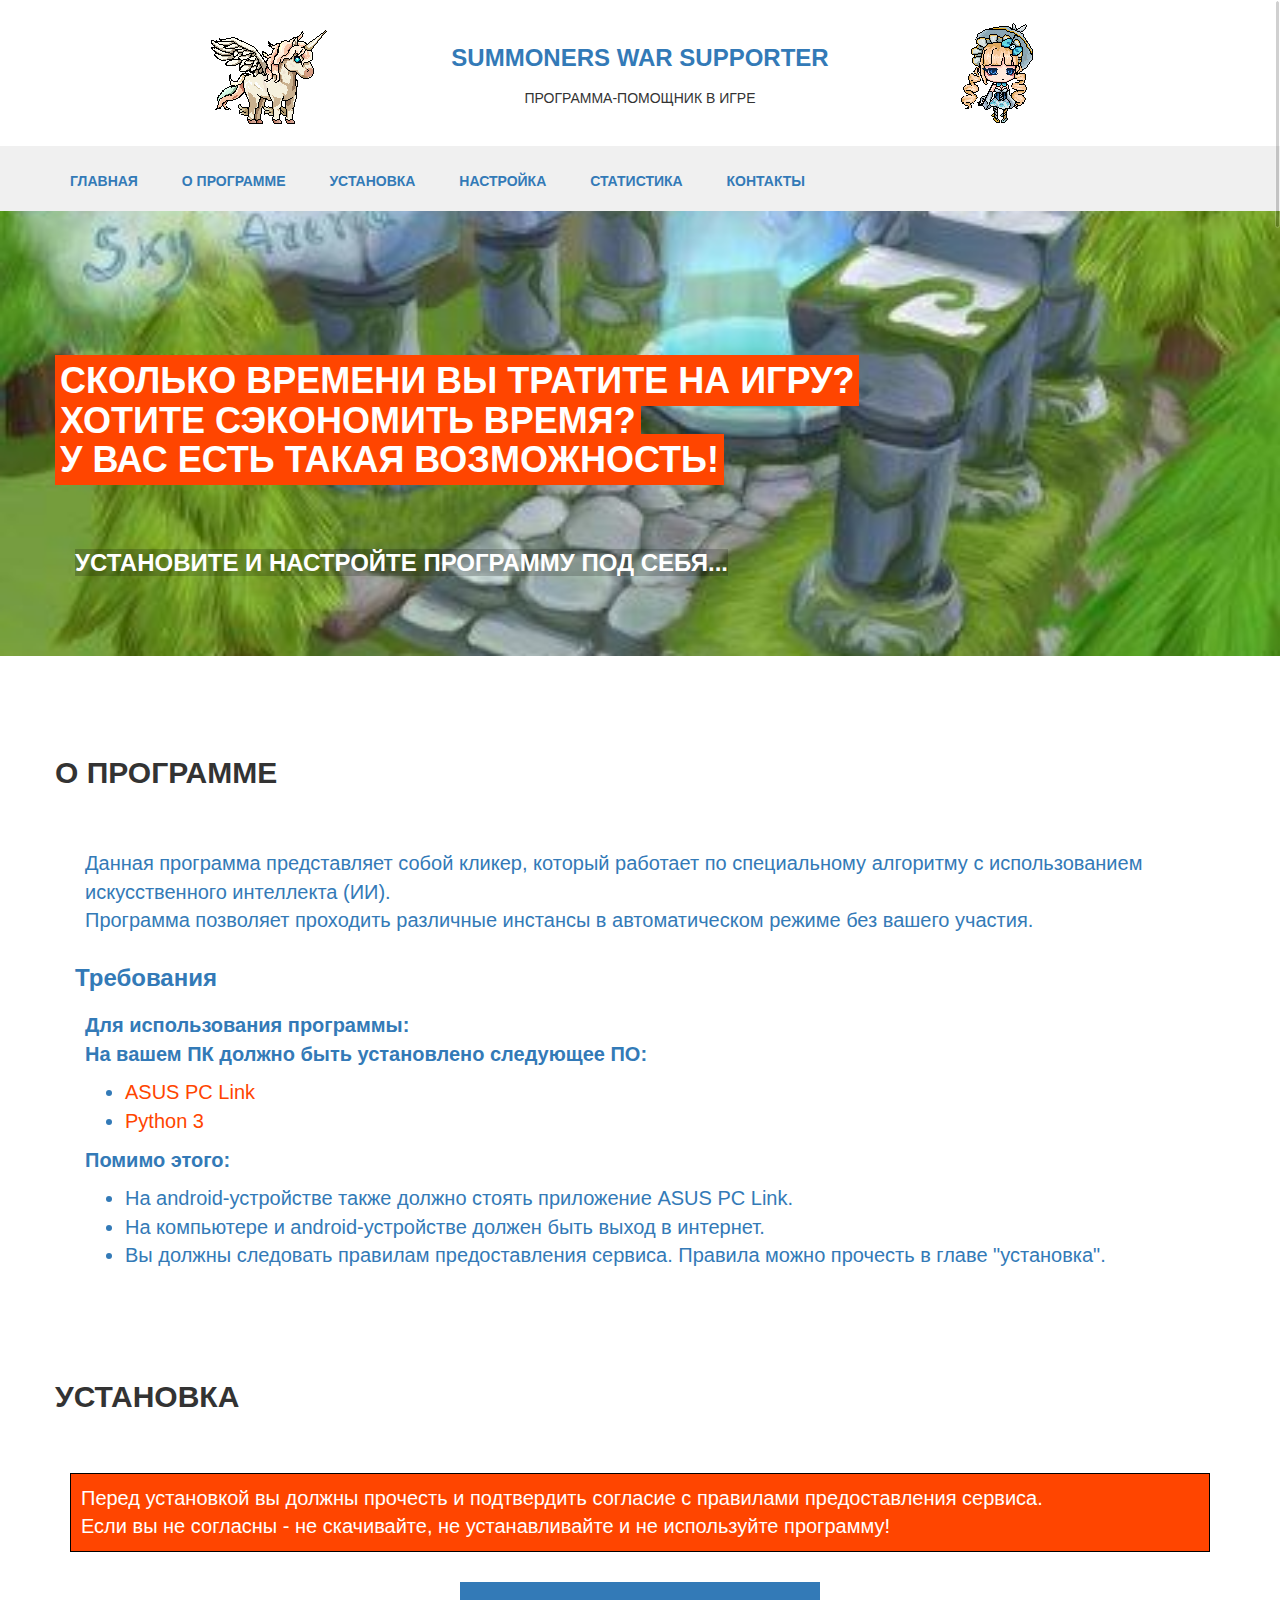
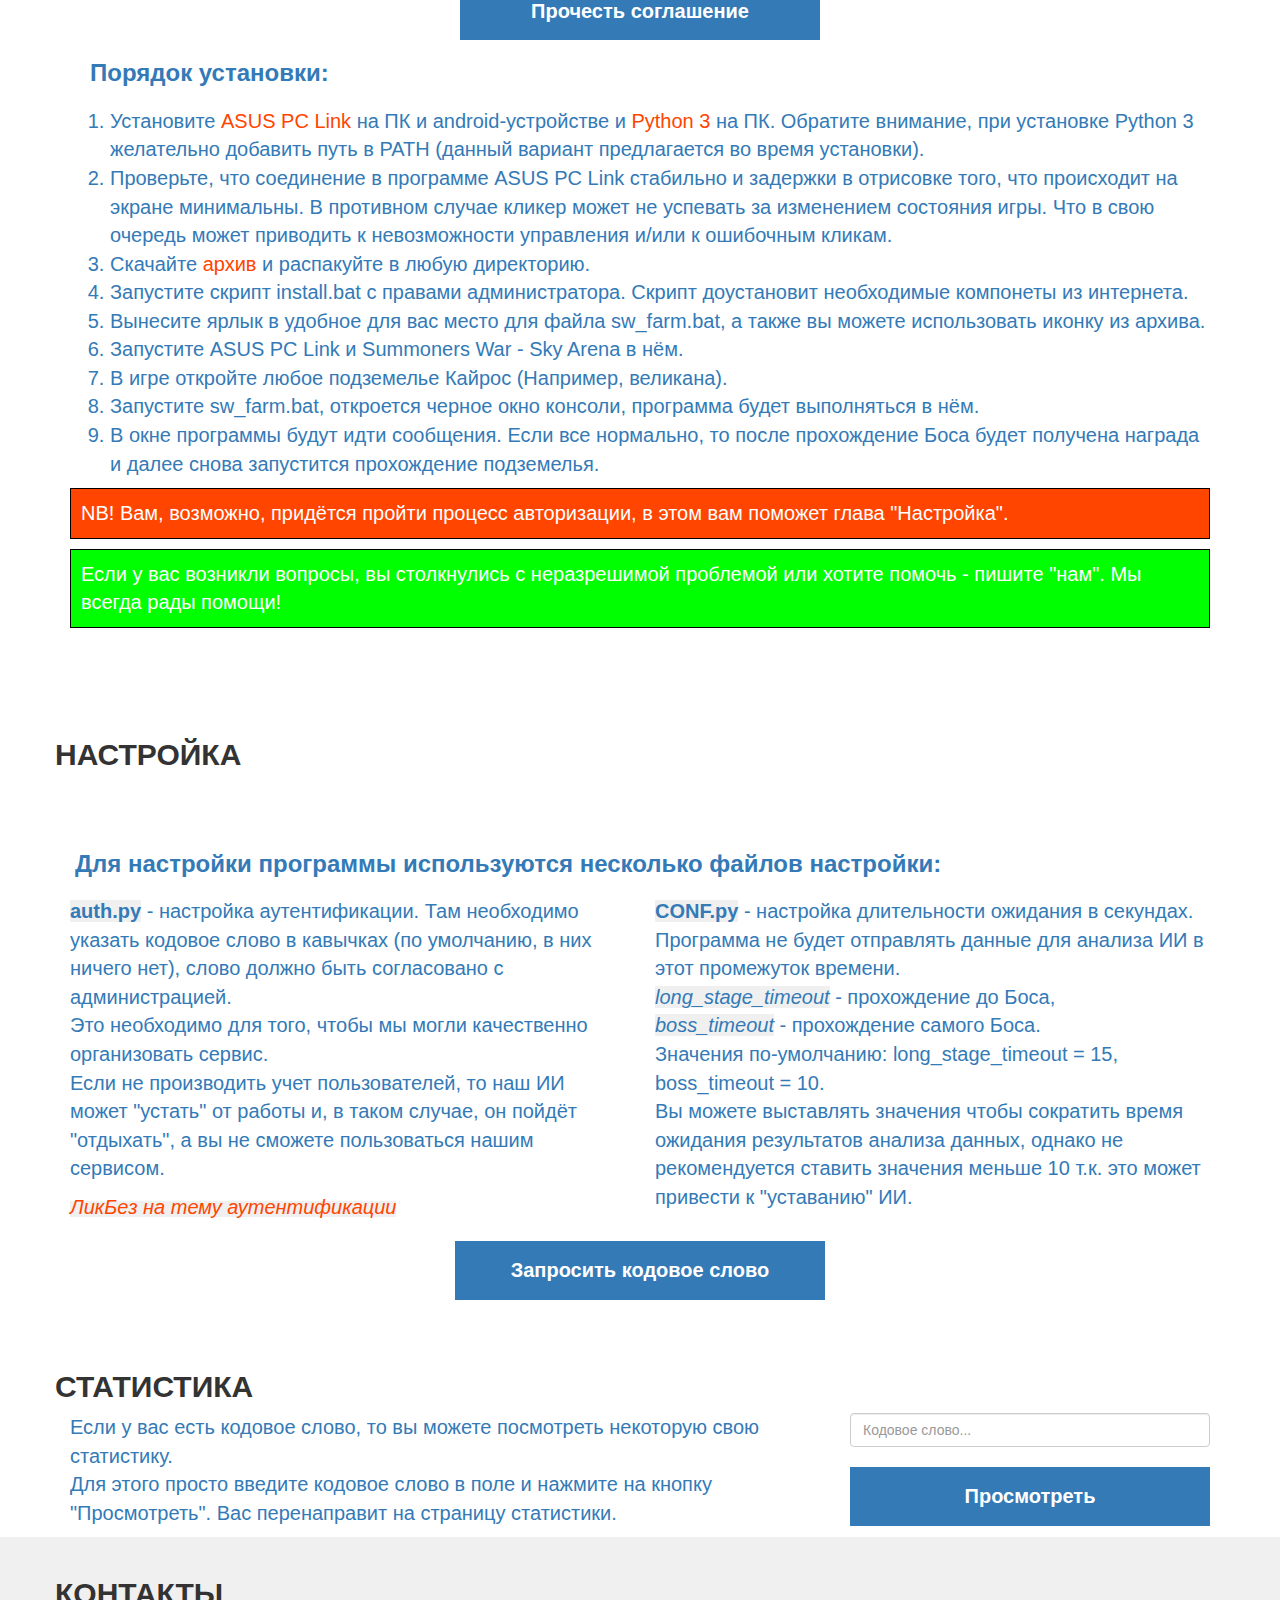
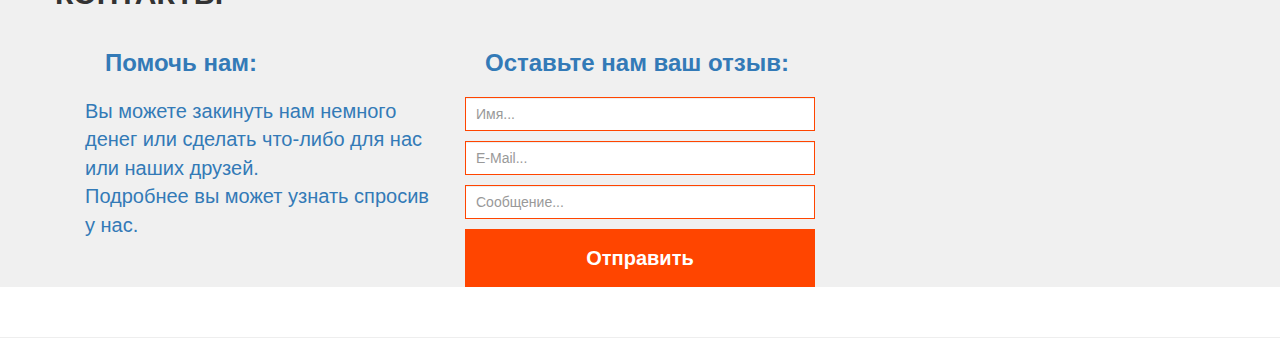
<file: sumapp_web/index.html>
﻿<!DOCTYPE html>
<html lang="ru">
  <head>
    <meta charset="utf-8">
    <meta http-equiv="X-UA-Compatible" content="IE=edge">
    <meta name="viewport" content="width=device-width, initial-scale=1">
    <!-- The above 3 meta tags *must* come first in the head; any other head content must come *after* these tags -->
    <title>Summoners War - user support tool</title>

    <!-- Bootstrap -->
    <link rel="stylesheet" href="static/css/bootstrap.min.css" >
    <link rel="stylesheet" href="static/css/style.css">
    <link rel="stylesheet" href="static/css/font-awesome.min.css">

    <!-- HTML5 shim and Respond.js for IE8 support of HTML5 elements and media queries -->
    <!-- WARNING: Respond.js doesn't work if you view the page via file:// -->
    <!--[if lt IE 9]>
      <script src="https://oss.maxcdn.com/html5shiv/3.7.2/html5shiv.min.js"></script>
      <script src="https://oss.maxcdn.com/respond/1.4.2/respond.min.js"></script>
    <![endif]-->
  </head>
  <body>

    <header>
		<div class="container">
			<div  class="row">
				<div class="col-sm-3 logo-right">
					<img src="static/img/unicorn.gif" alt="Логотип" class="img-responsive">
				</div>
				<div class="col-sm-6 description text-center">
					<H3>Summoners war supporter</H3>
                    <H5>Программа-помощник в игре</H5>
				</div>
				<div class="col-sm-3 logo-left">
				<img src="static/img/occult_girl.gif" alt="Логотип" class="img-responsive">
				</div>
			</div>
		</div>
    </header>
	
	<nav>
		<div class="container">
			<div class="row">
				<ul class="list-inline">
                    <li>
						<a href="#main">Главная</a>
					</li>
					<li>
						<a href="#about">О программе</a>
					</li>
					<li>
						<a href="#install">Установка</a>
					</li>
					<li>
						<a href="#setup">Настройка</a>
					</li>
                    <li>
						<a href="#stats">Статистика</a>
					</li>
					<li>
						<a href="#contacts">Контакты</a>
					</li>
				</ul>
			</div>
		</div>
	</nav>

    <section id="main">
		<div class="container">
			<div class="row main-header">
				<h1><span>Сколько времени вы тратите на игру?</span> <br>
                <span>хотите сэкономить время?</span> <br>
                <span>У вас есть такая возможность!</span></h1>
			</div>
            <div class="row ">
				<h3><span>Установите и настройте программу под себя... </span> <br>
                    <span class="hide">Она освободит ваше время и поможет прокачать монстров быстрее!</span></h3>
			</div>
		</div>
	</section>

    <section id="about">
		<div class="container">
			<div class="row section_header">
				<h2>О программе</h2>
			</div>
            <div class="col-sm-12 about-text">
                <p class="text">
                    Данная программа представляет собой кликер, который работает по
                специальному алгоритму с использованием искусственного интеллекта (ИИ). <br>
                    Программа позволяет проходить различные инстансы в автоматическом режиме без вашего участия.
                </p>
            </div>
            <div class="row">
				<h3>Требования</h3>
			</div>
            <div class="col-sm-12">
                <p class="text btext">Для использования программы:<br>
                На вашем ПК должно быть установлено следующее ПО:</p>
                <ul>
                    <li><a href="https://www.asus.com/support/faq/1007320">ASUS PC Link</a></li>
                    <li><a href="https://www.python.org/downloads/">Python 3</a></li>
                </ul>
                <p class="text btext">Помимо этого:</p>
                <ul>
                    <li>На android-устройстве также должно стоять приложение ASUS PC Link.</li>
                    <li>На компьютере и android-устройстве должен быть выход в интернет.</li>
                    <li>Вы должны следовать правилам предоставления сервиса. Правила можно прочесть в главе "установка".</li>
                </ul>
            </div>
		</div>
	</section>

    <section id="install">
		<div class="container">
			<div class="row section_header">
				<h2>Установка</h2>
			</div>
            <div class="warning">Перед установкой вы должны прочесть и подтвердить согласие с правилами предоставления сервиса. <br>
                Если вы не согласны - не скачивайте, не устанавливайте и не используйте программу!</div>
                <div class="row">
                  <div class="col-sm-4"></div>
                  <div class="col-sm-4"><button data-toggle="modal" id="read_agreement" href="#read_agreement_modal">Прочесть соглашение</button></div>
                  <div class="col-sm-4"></div>
                </div>
            <div>
                <h3>Порядок установки:</h3>
                <ol>
                    <li>Установите <a href="https://www.asus.com/support/faq/1007320">ASUS PC Link</a>
                на ПК и android-устройстве и <a href="https://www.python.org/downloads/">Python 3</a> на ПК.
                Обратите внимание, при установке Python 3 желательно добавить путь в PATH
                (данный вариант предлагается во время установки). </li>
                    <li>Проверьте, что соединение в программе ASUS PC Link стабильно и задержки в отрисовке того,
                что происходит на экране минимальны. В противном случае кликер может не успевать за изменением состояния игры.
                Что в свою очередь может приводить к невозможности управления и/или к ошибочным кликам. </li>
                    <li>Скачайте <a href="static/Install.zip">архив</a> и распакуйте в любую директорию. </li>
                    <li>Запустите скрипт install.bat с правами администратора.
                Скрипт доустановит необходимые компонеты из интернета. </li>
                    <li>Вынесите ярлык в удобное для вас место для файла sw_farm.bat,
                а также вы можете использовать иконку из архива. </li>
                    <li>Запустите ASUS PC Link и Summoners War - Sky Arena в нём. </li>
                    <li>В игре откройте любое подземелье Кайрос (Например, великана). </li>
                    <li>Запустите sw_farm.bat, откроется черное окно консоли, программа будет выполняться в нём. </li>
                    <li>В окне программы будут идти сообщения. Если все нормально, то после прохождение Боса
                будет получена награда и далее снова запустится прохождение подземелья. </li>
                </ol>
                <div class="warning">NB! Вам, возможно, придётся пройти процесс авторизации,
                    в этом вам поможет глава <a href="#setup">"Настройка"</a>.</div>
                <div class="info">Если у вас возникли вопросы, вы столкнулись с неразрешимой проблемой или
                    хотите помочь - <a href="#contacts">пишите "нам"</a>. Мы всегда рады помощи!</div>
            </div>
		</div>
	</section>

    <section id="setup">
		<div class="container">
			<div class="row section_header">
				<h2>Настройка</h2>
			</div>
            <div class="row">
              <h3>Для настройки программы используются несколько файлов настройки:</h3>
              <div class="col-sm-6">
                  <p class="text"><span class="colored">auth.py</span> - настройка аутентификации. Там необходимо указать кодовое слово в кавычках
                  (по умолчанию, в них ничего нет), слово должно быть согласовано с администрацией. <br>
                  Это необходимо для того, чтобы мы могли качественно организовать сервис. <br>
                  Если не производить учет пользователей, то наш ИИ может "устать" от работы
                  и, в таком случае, он пойдёт "отдыхать", а вы не сможете пользоваться нашим сервисом. <br></p>
                  <span class="italic"><a href="https://ru.wikipedia.org/wiki/Аутентификация">ЛикБез на тему аутентификации</a></span>
              </div>
              <div class="col-sm-6">
                  <p class="text"><span class="colored">CONF.py</span> - настройка длительности ожидания в секундах.
                  Программа не будет отправлять данные для анализа ИИ в этот промежуток времени. <br>
                  <span class="italic">long_stage_timeout</span> - прохождение до Боса, <br>
                  <span class="italic">boss_timeout</span> - прохождение самого Боса. <br>
                  Значения по-умолчанию: long_stage_timeout = 15, boss_timeout = 10. <br>
                  Вы можете выставлять значения чтобы сократить время ожидания результатов анализа данных,
                  однако не рекомендуется ставить значения меньше 10 т.к. это может привести к "уставанию" ИИ.</p>
              </div>
              <div class="row">
                <div class="col-sm-4"></div>
                <div class="col-sm-4"><button data-toggle="modal" id="get_code" href="#get_code_modal">Запросить кодовое слово</button></div>
                <div class="col-sm-4"></div>
              </div>
          </div>
    </div>
	</section>

    <section id="stats">
		<div class="container">
			<div class="row section_header">
				<h2>Статистика</h2>
			</div>
            <div class="row">
              <div class="col-sm-8">
                  <p class="text">Если у вас есть кодовое слово, то вы можете посмотреть некоторую свою статистику. <br>
                      Для этого просто введите кодовое слово в поле и нажмите на кнопку "Просмотреть". Вас перенаправит на страницу статистики.</p>
              </div>
              <div class="col-sm-4">
                <form action="/stat" method="GET">
                  <input name="key" type="text" placeholder="Кодовое слово..." class="form-control form-input">
                  <button type="submit" class="sub">Просмотреть</button><br>
                </form>
              </div>
        </div>
    </div>
	</section>

    <footer id="contacts">
		<div class="container">
			<div class="row section_header">
				<h2>Контакты</h2>
			</div>
            <div class="col-sm-4">
              <h3>Помочь нам:</h3>
              <p class="text">Вы можете закинуть нам немного денег или сделать что-либо для нас или наших друзей. <br>
                  Подробнее вы может узнать спросив у нас.
              </p>
            </div>
            <div class="col-sm-4">
              <h3>Оставьте нам ваш отзыв:</h3>
              <form action="/contact" method="GET">
                <input name="name" type="text" placeholder="Имя..." class="form-control form-input"><br>
                <input name="email" type="text" placeholder="E-Mail..." class="form-control form-input"><br>
                <input name="msg" type="text" required placeholder="Сообщение..." class="form-control form-input"><br>
                <input name="code" type="hidden" required placeholder="Укажите здесь кодовое слово..." class="form-control form-input">
                <button type="submit" class="sub">Отправить</button><br>
              </form>
            </div>
            <div class="col-sm-4 hide">
              <h3>Другие ресурсы:</h3>
              <p>
                  <a href="vk.com"><img src="static/img/vk.png" alt="ВКонтакте">ВКонтакте</a><br>
                  <a href="t.me"><img src="static/img/t.png" alt="Telegram">Telegram</a>
              </p>
            </div>
		</div>
	</footer>

  <div><hr></div>

    <!-- Modal -->
    <div id="get_code_modal" class="modal fade">
      <div class="modal-dialog modal-sm">
        <div class="modal-content">
          <!-- Заголовок модального окна -->
          <div class="modal-header">
            <button type="button" class="close" data-dismiss="modal" aria-hidden="true">×</button>
            <h3 class="modal-title">Укажите ваши данные</h3>
          </div>
          <!-- Основное содержимое модального окна -->
          <div class="modal-body">
            <div class="forms">
              <form action="/contact" method="GET">
                <input name="name" type="text" required placeholder="Имя..." class="form-control form-input"><br>
                <input name="email" type="text" required placeholder="E-Mail..." class="form-control form-input"><br>
                <input name="msg" type="hidden" required placeholder="Сообщение..." class="form-control form-input">
                <input name="code" type="text" required placeholder="Укажите здесь кодовое слово..." class="form-control form-input"><br>
                <button type="submit" class="sub">Запросить</button><br>
              </form>
            </div>
          </div>
        </div>
      </div>
    </div>

    <!-- Modal -->
        <div class="modal fade" id="read_agreement_modal" tabindex="-1" role="dialog" aria-labelledby="myModalLabel" aria-hidden="true">
          <div class="modal-dialog modal-lg">
            <div class="modal-content">
              <!-- Заголовок модального окна -->
              <div class="modal-header">
                <button type="button" class="close" data-dismiss="modal" aria-hidden="true">×</button>
                <h3 class="modal-title">Соглашение</h3>
              </div>
              <!-- Основное содержимое модального окна -->
              <div class="modal-body">
                <p class="text">
                  THIS SOFTWARE IS PROVIDED "AS IS" AND ANY EXPRESSED OR IMPLIED WARRANTIES, INCLUDING, BUT NOT LIMITED TO,
                  THE IMPLIED WARRANTIES OF MERCHANTABILITY AND FITNESS FOR A PARTICULAR PURPOSE ARE DISCLAIMED.</br>
                  IN NO EVENT SHALL THE DEVELOPERS BE LIABLE FOR ANY DIRECT, INDIRECT, INCIDENTAL, SPECIAL, EXEMPLARY,
                  OR CONSEQUENTIAL DAMAGES (INCLUDING, BUT NOT LIMITED TO, PROCUREMENT OF SUBSTITUTE GOODS OR SERVICES;
                  LOSS OF USE, DATA, OR PROFITS; OR BUSINESS INTERRUPTION)</br>
                  DOWNLOADING OR USING THIS SOFTWARE CONSTITUTES ACCEPTANCE OF THE TERMS OF THIS LICENSE. </br>
                  IF YOU DO NOT AGREE TO THE TERMS OF THIS LICENSE, DO NOT DOWNLOAD OR USE THIS SOFTWARE.</br>
                </p>
                <div class="warning">
                  Использование ПО в любых целях является подтверждением согласия с данным соглашением.
                </div>
              </div>
              <!-- Футер модального окна -->
              <div class="modal-footer">
                <button type="button" class="sub" data-dismiss="modal">Закрыть</button>
              </div>
            </div>
          </div>
        </div>

    <!-- jQuery (necessary for Bootstrap's JavaScript plugins) -->
    <script src="https://ajax.googleapis.com/ajax/libs/jquery/1.11.3/jquery.min.js"></script>
    <!-- Include all compiled plugins (below), or include individual files as needed -->
    <script src="static/js/bootstrap.min.js"></script>
    <script src="static/js/jquery.nicescroll.min.js"></script>
    <script src="static/js/wow.min.js"></script>
    <script>
      new WOW().init();
    </script>
    <script>
      $(document).ready(
          function() {
              $("html").niceScroll({cursorcolor:"#000"});
          }
      );
    </script>
  </body>
</html>
</file>
<file: sumapp_web/static/css/style.css>
a:active,a:focus,a:hover,a:visited{text-decoration:none}.section_header h2{text-transform:uppercase;font-weight:700}p.text{color:#337ab7;font-size:20px}p.btext{font-weight:700}.hide{visible:none}button:focus{outline:0}header{padding-top:10px;padding-bottom:15px}header .description h3{padding-top:15px;text-transform:uppercase;font-weight:700}header .description h5{text-transform:uppercase}header .logo-right img{float:right}header .logo-left img{float:left}nav{background-color:#F0F0F0}nav ul{margin-top:5px;margin-bottom:5px}nav ul a{display:inline-block;text-transform:uppercase;padding:20px 15px 15px;font-weight:700;color:#337ab7;transition:.5s}nav ul a:hover{text-decoration:none;background-color:#FF4500;color:#FFF;font-weight:700}section#main{background:url(../img/main.jpg) center center no-repeat;background-size:cover}section#main .main-header h1{margin-top:150px;margin-bottom:50px;text-transform:uppercase;font-weight:700;color:#FFF}section#main .main-header h1 span{padding:5px;background-color:#FF4500}section#main h3{margin-bottom:80px;text-transform:uppercase;font-weight:700;color:#FFF}section#main h3 span{background-color:rgba(0,0,0,.2)}h3{margin:20px;color:#337ab7;font-weight:700}button{padding:14px 10px;border:1px solid #337ab7;color:#fff;background-color:#337ab7;width:100%;font-weight:700;font-size:20px;margin-top:20px}section#about{padding-top:80px}section#about .section_header{margin-bottom:50px}section#about .about-text{margin-bottom:20px}section#about li{color:#337ab7;font-size:20px}section#about a{color:#FF4500;font-size:20px}section#about a:hover{color:#337ab7}div.warning{margin-top:10px;margin-bottom:10px;border:1px solid #000;padding:10px;background-color:#FF4500;font-size:20px;color:#fff}div.info{margin-top:10px;margin-bottom:10px;border:1px solid #000;padding:10px;background-color:#0F0;font-size:20px;color:#fff}section#install{padding-top:80px}section#install .section_header{margin-bottom:50px}section#install .about-text{margin-bottom:20px}section#install li{color:#337ab7;font-size:20px}section#install a{color:#FF4500;font-size:20px}section#install a:hover{color:#337ab7}section#install div.info a,section#install div.warning a{color:#fff;font-size:20px}section#install div.info a:hover,section#install div.warning a:hover{color:#337ab7}section#setup{padding-top:80px;margin-bottom:50px}section#setup .section_header{margin-bottom:50px}section#setup a{color:#FF4500;font-size:20px}section#setup a:hover{color:#337ab7}section#setup span.colored{font-weight:700;background-color:#F0F0F0}section#setup span.italic{font-style:italic;background-color:#F0F0F0}footer#contacts{padding-top:20px;background-color:#F0F0F0;margin-bottom:50px}footer#contacts .section_header{margin-bottom:10px}footer#contacts a{color:#FF4500;font-size:20px}footer#contacts a:hover{color:#337ab7}footer#contacts input[name=name]{padding:10px;border-radius:0;border:1px solid #FF4500}footer#contacts input[name=email],footer#contacts input[name=msg]{margin-top:-10px;padding:10px;border-radius:0;border:1px solid #FF4500}footer#contacts button.sub{margin-top:-10px;padding:14px 10px;border:1px solid #FF4500;color:#fff;background-color:#FF4500;width:100%;font-weight:700;font-size:20px}footer#contacts span.colored{font-weight:700;background-color:#F0F0F0}.modal-dialog{margin-top:15%}.forms{margin:0 10px 10px}.modal-header{border-bottom:none;margin-bottom:-20px}.modal-header .close{text-shadow:none;color:#337ab7;align:right;opacity:.9}.modal-content{border-radius:0}.modal-title{color:#337ab7;font-weight:700}
</file>
